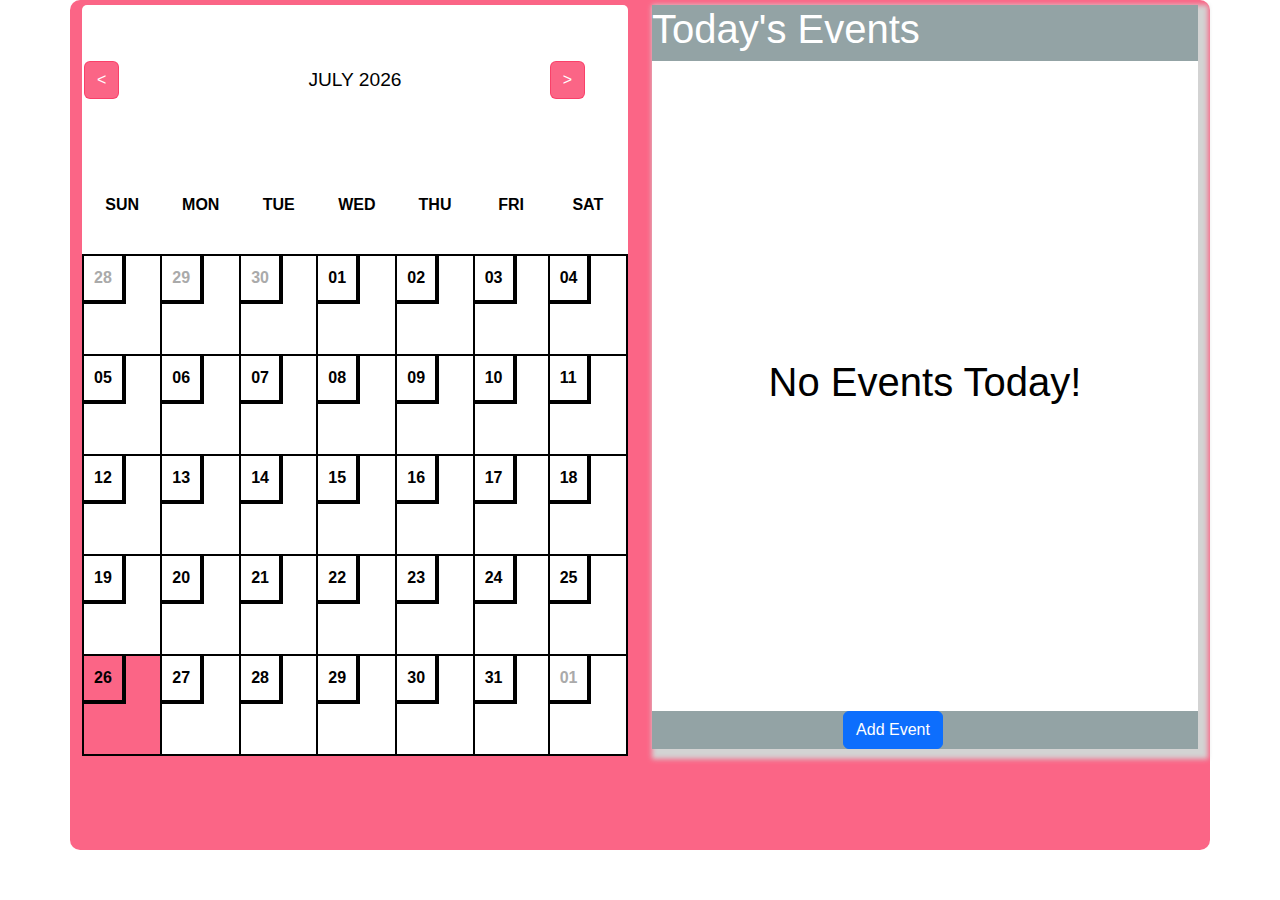
<file: index.html>
<!DOCTYPE html>
<html>

<head>
    <meta charset="UTF-8">
    <meta name="viewport" content="width=device-width, initial-scale=1.0">

    <!-- Basic page CSS -->
    <link rel="stylesheet" href="assets/css/style.css">

    <!-- Calendar CSS/JS -->
    <link rel="stylesheet" href="assets/css/calendar.css">
    <script defer src="assets/js/calendar.js"></script>

    <!-- Bootstrap CSS/JS -->
    <link href="https://cdn.jsdelivr.net/npm/bootstrap@5.3.3/dist/css/bootstrap.min.css" rel="stylesheet"
        integrity="sha384-QWTKZyjpPEjISv5WaRU9OFeRpok6YctnYmDr5pNlyT2bRjXh0JMhjY6hW+ALEwIH" crossorigin="anonymous">
    <script src="https://cdn.jsdelivr.net/npm/bootstrap@5.3.3/dist/js/bootstrap.bundle.min.js"
        integrity="sha384-YvpcrYf0tY3lHB60NNkmXc5s9fDVZLESaAA55NDzOxhy9GkcIdslK1eN7N6jIeHz"
        crossorigin="anonymous"></script>

    <title>Catboi Calendars</title>
</head>

<body>
    <div class="container">
        <div class="row">
            <div class="col-lg">
                <table id="calendar">
                    <tr id="calendar-header">
                        <th><button id="calendar-prev" class="btn btn-primary">&lt;</button></th>
                        <th id="current-month" colspan="5">Month 20XX</th>
                        <th><button id="calendar-next" class="btn btn-primary">&gt;</button></th>
                    </tr>
                    <tr id="calendar-days">
                        <th>Sun</th>
                        <th>Mon</th>
                        <th>Tue</th>
                        <th>Wed</th>
                        <th>Thu</th>
                        <th>Fri</th>
                        <th>Sat</th>
                    </tr>
                    <tr class="calendar-row">
                        <td></td>
                        <td></td>
                        <td></td>
                        <td></td>
                        <td></td>
                        <td></td>
                        <td></td>
                    </tr>
                    <tr class="calendar-row">
                        <td></td>
                        <td></td>
                        <td></td>
                        <td></td>
                        <td></td>
                        <td></td>
                        <td></td>
                    </tr>
                    <tr class="calendar-row">
                        <td></td>
                        <td></td>
                        <td></td>
                        <td></td>
                        <td></td>
                        <td></td>
                        <td></td>
                    </tr>
                    <tr class="calendar-row">
                        <td></td>
                        <td></td>
                        <td></td>
                        <td></td>
                        <td></td>
                        <td></td>
                        <td></td>
                    </tr>
                    <tr class="calendar-row">
                        <td></td>
                        <td></td>
                        <td></td>
                        <td></td>
                        <td></td>
                        <td></td>
                        <td></td>
                    </tr>
                </table>
            </div>
            <div class="col-lg">
                <div class="display-event">
                    <div id="todays-events">
                        <h1>Today's Events</h1>
                        <ul id="event-list" class="list-group">
                        </ul>    
                    </div>
                    <div class="container-md" id="no-events">
                        <div class="row align-items-center" id="no-events-row">
                            <div class="col">
                        <h1 style="color:black">No Events Today!</h1>
                    </div>
                    </div>
                    </div> 

                    <div class="events"></div>
                    <div class="event">
                        <button id="eventBtn" type="button" class="btn btn-primary">Add Event</button>
                        <div id="eventModal" class="modal" tabindex="-1" role="dialog">
                            <div class="modal-dialog modal-dialog-centered" role="document">
                                <div class="modal-content">
                                    <div class="modal-header">
                                        <h3 class="modal-title">New Event</h3>
                                        <button type="button" id="modal-close-btn" class="close" data-dismiss="modal"
                                            aria-label="Close">
                                            <span aria-hidden="true">&times;</span>
                                        </button>
                                    </div>
                                    <div class="modal-body">
                                        <input type="text" id="event-type" class="form-control"
                                            placeholder="Event Title">
                                    </div>
                                    <div class="event-time row">
                                        <div class="col">
                                            <input type="time" id="event-time" class="form-control">
                                        </div>
                                    </div>
                                    <div class="modal-footer">
                                        <button type="button" id="event-save" class="btn btn-primary">Save</button>
                                    </div>
                                </div>
                            </div>
                        </div>
                    </div>
                </div>
            </div>
        </div>
</body>

</html>
</file>
<file: assets/css/style.css>
* {
    font-family: 'Arial', sans-serif;
}

#eventModal {
    display: none;
    position: fixed;
    z-index: 1;
    padding-top: 100px;
    left: 0;
    top: 0;
    width: 100%;
    height: 100%;
    overflow: auto;
    background-color: rgb(0, 0, 0);
    background-color: rgba(0, 0, 0, 0.4);
}

.event-content {
    background-color: #fefefe;
    margin: 15% auto;
    padding: 20px;
    border: 1px solid #888;
    width: 50%;
}

.close {
    color: #aaa;
    float: right;
    font-size: 28px;
    font-weight: bold;
}

.close:hover,
.close:focus {
    color: black;
    text-decoration: none;
    cursor: pointer;
}

h1 {
    font-style: normal;
    color: #aaa;
}

.display-event {
    box-shadow: 5px 5px 5px 5px lightgrey;
    background-color: rgb(147, 163, 165);
}

.col-md {
    background-image: image("https://classroomclipart.com/image/vector-clipart/icon-style-cat-simple-drawing-59011.htm");
}
</file>
<file: assets/css/calendar.css>
.container {
    position: relative;
    width: 1200px;
    min-height: 850px;
    margin: 0 auto;
    padding: 5px;
    /* display: flex; */
    border-radius: 10px;
    background-color: rgba(250, 54, 97, 0.766);
    background-image: url("https://images.unsplash.com/photo-1573865526739-10659fec78a5?w=600&auto=format&fit=crop&q=60&ixlib=rb-4.0.3&ixid=M3wxMjA3fDB8MHxzZWFyY2h8MTR8fGNhdHxlbnwwfHwwfHx8MA%3D%3D");
    background-size: 475px 900px;
}


.body {
    position: relative;
    min-height: 100vh;
    display: flex;
    align-items: center;
    justify-content: center;
    padding-bottom: 30px;
    background-color: #e2e1dc;
}

#calendar-prev {
    background-color: rgba(250, 54, 97, 0.766);
    border-color: rgba(250, 54, 97, 0.766);
}

#calendar-next {
    background-color: rgba(250, 54, 97, 0.766);
    border-color: rgba(250, 54, 97, 0.766);
}

#calendar {
    position: relative;
    width: 100%;
    height: 100%;
    /* display: flex; */
    /* flex-direction: column; */
    /* flex-wrap: wrap; */
    justify-content: space-between;
    color: #373c4f;
    border-radius: 5px;
    background-color: #fff;
}

#current-month {
    /* width: 100%; */
    height: 150px;
    /* display: flex; */
    text-align: center;
    /* justify-content: space-between; */
    padding: 0 50px;
    font-size: 1.2rem;
    font-weight: 500;
    text-transform: uppercase;
}

#calendar-days {
    width: 100%;
    height: 100px;
    /* display: flex; */
    text-align: center;
    /* justify-content: space-between; */
    padding: 0 20px;
    font-size: 1rem;
    font-weight: 500;
    text-transform: uppercase;
}

.calendar-row td {
    border: 2px solid #000;
}

#calendar-header,
#calendar-days {
    color: black;
    text-transform: bold;
}

.calendar-row td {
    width: 100px;
    height: 100px;
    font-weight: bolder;
    background-color: #fff;
    position: relative;
}

.calendar-row td:hover {
    background-color: #00f;
}

.calendar-row td.has-event {
    background-color: #00f;
}

.calendar-row td.current-day {
    background-color: rgba(250, 54, 97, 0.766);
}

.inactive-month {
    color: #aaa;
}

.active-month {
    color: black;
}

.calendar-date {
    position: absolute;
    top: 0;
    left: 0;
    padding: 10px;
    border-bottom: 4px solid #000;
    border-right: 4px solid #000;
}

#todays-events {
    color: white;
    border-radius: 5px;
    border-color: #000;
}

#no-events {
    background-color: #fff;
    color: white;
    width: 100%;
    
}

.list-group-item {
    background-color: #fff;
    color: #000;
    border: 1px solid #000;

}

#no-events-row {
    height: 650px;
    text-align: center;
}

#eventModal {
    display: none;
    position: fixed;
    z-index: 1;
    padding-top: 100px;
    left: 0;
    top: 0;
    width: 100%;
    height: 100%;
    overflow: auto;
    background-color: rgb(0, 0, 0);
    background-color: rgba(0, 0, 0, 0.4);
}

.event-content {
    background-color: #fefefe;
    margin: 15% auto;
    padding: 20px;
    border: 1px solid #888;
    width: 50%;
}

.close {
    color: #aaa;
    float: right;
    font-size: 28px;
    font-weight: bold;
}

.close:hover,
.close:focus {
    color: black;
    text-decoration: none;
    cursor: pointer;
}

#eventModal h3 {
    text-align: left;
}

#modal-close-btn {
    float: right;
    margin-left: 380px;
}

.event {
    position: relative;
    top: 75%;
    left: 35%;
}
</file>
